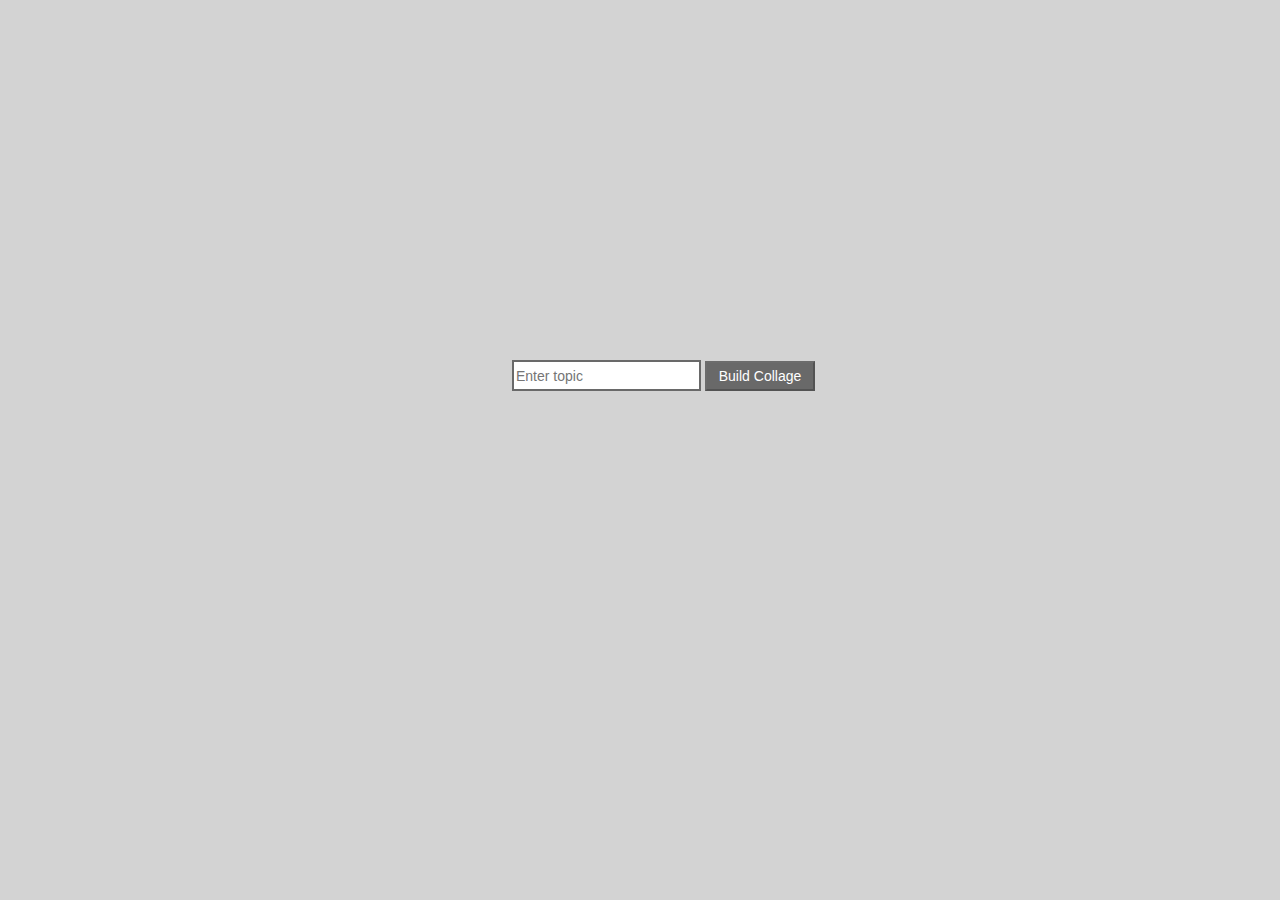
<file: scollage/WebContent/index.html>
<!DOCTYPE html>
<html>
	<head>
	<meta charset="UTF-8">
	<title>Build A Collage</title>
	<link rel="stylesheet" type="text/css" href="homepageStyle.css">
	<script src="homepageScripts.js"></script>
	</head>
	<body>
		<div>
		<form name="homePage" id="input" method="POST" action="ImageServer">
			<input type="text" id="inputBox" name="topic" placeholder="Enter topic" onkeyup="editingStopped()"/>
			<input type="Submit" id = "submitButton" name="build" value="Build Collage" disabled/>
		</form>
		</div>
	</body>
</html>
</file>
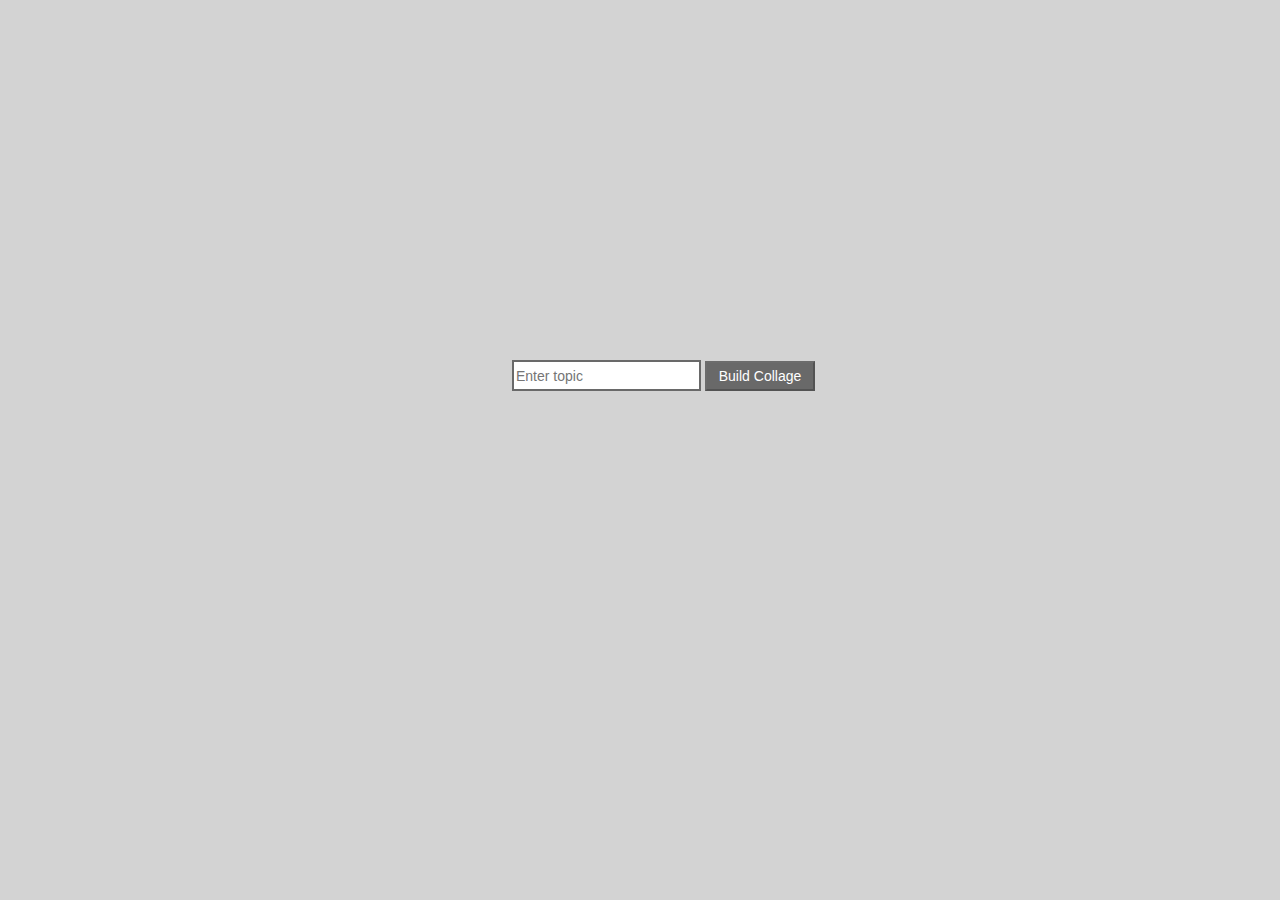
<file: Homepage.html>
<!DOCTYPE html>
<style>
	body{
		background-color: #D3D3D3;
	}
	div{
		position: absolute;
		top: 40%;
		left: 40%;
	}
	input[type=submit]{
		background-color: #696969;
		border-radius: 0;
		width: 110px;
		height: 30px;
		color: white;
	}
	input[type=text], [type=submit]{
		font-size: 14px;
	}
	input[type=text]{
		height: 25px;
		border: 2px solid #696969;
		
	}
</style>
<html>
	<head>
	<meta charset="UTF-8">
	<title>Build A Collage</title>
	</head>
	<body>
		<div>
		<form name="homePage" id="input" method="POST" action="" enctype="multipart/form-data">
			<input type="text" id="inputBox" name="topic" placeholder="Enter topic" onkeyup="editingStopped()"/>
			<input type="Submit" id = "submitButton" name="build" value="Build Collage" disabled/>
		</form>
		</div>
	</body>
</html>

<script type="text/javascript">
	function editingStopped(){
        if(document.getElementById('inputBox').value.trim().length > 0) { 
            document.getElementById('submitButton').disabled = false; 
        } else { 
            document.getElementById('submitButton').disabled = true;
        }
    }
</script>
</file>
<file: scollage/WebContent/homepageStyle.css>
body{
	background-color: #D3D3D3;
}
div{
	position: absolute;
	top: 40%;
	left: 40%;
}
input[type=submit]{
	background-color: #696969;
	border-radius: 0;
	width: 110px;
	height: 30px;
	color: white;
}
input[type=text], [type=submit]{
	font-size: 14px;
}
input[type=text]{
	height: 25px;
	border: 2px solid #696969;	
}
</file>
